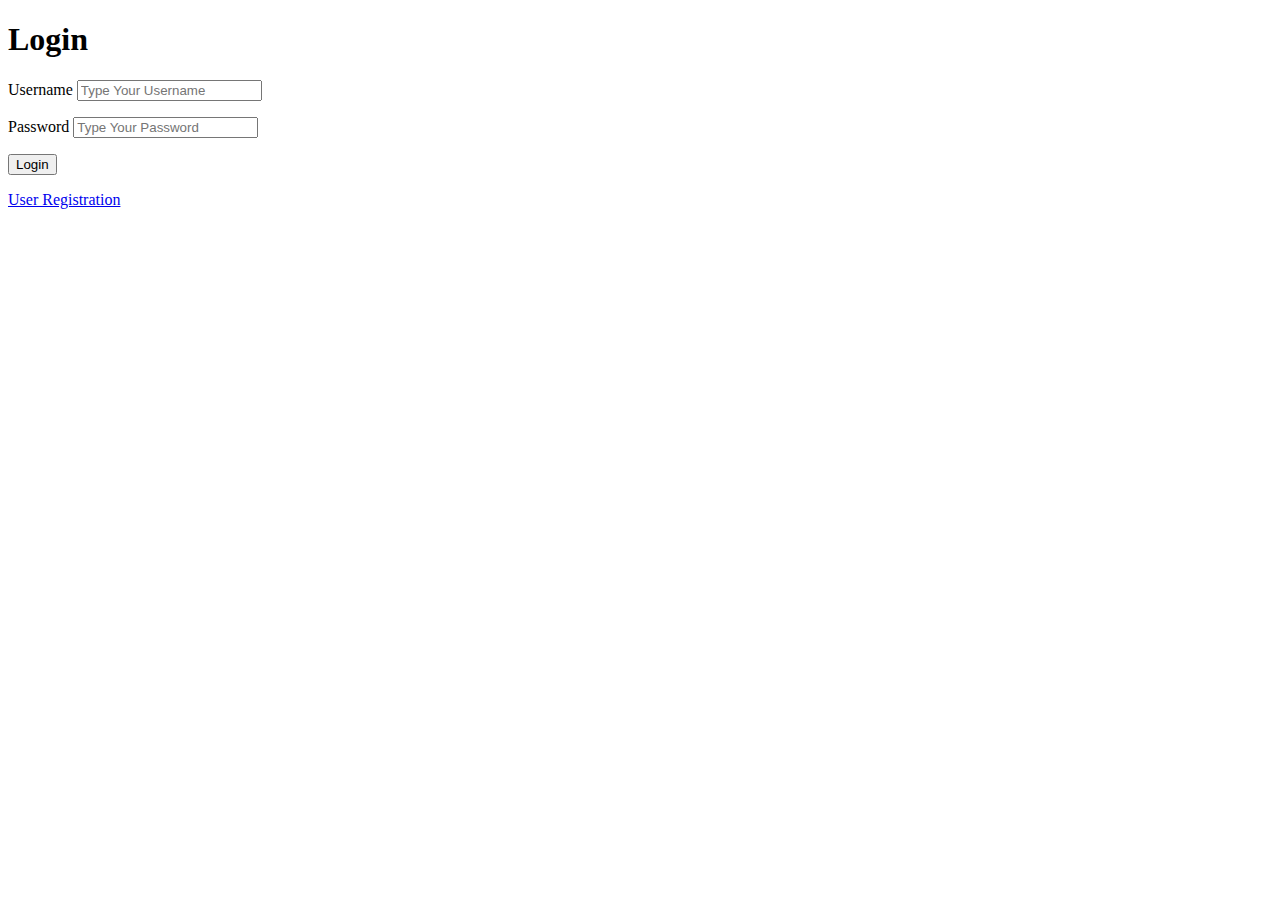
<file: src/main/resources/templates/login.html>
<!DOCTYPE html>
<html lang="ja" xmlns:th="http://www.thymeleaf.org">
<head>
  <meta charset="UTF-8">
  <link rel="stylesheet" th:href="@{/css/style.css}">
  <title>Login</title>
</head>

<body>
<main class="main">
  <form class="form" th:action="@{/login}" method="post">
    <h1 class="form__title">Login</h1>
    <div th:if="${param.error}">
      <p th:if="${session[SPRING_SECURITY_LAST_EXCEPTION] != null}">
        <span th:text="${session[SPRING_SECURITY_LAST_EXCEPTION].message}"></span>
      </p>
    </div>
    <p class="form__item">
      <label for="username">Username</label>
      <input type="text" placeholder="Type Your Username" name="username" id="username">
    </p>
    <p class="form__item">
      <label for="password">Password</label>
      <input type="password" placeholder="Type Your Password" name="password" id="password">
    </p>
    <p class="form__item">
      <input type="submit" value="Login">
    </p>
    <a href="/user/registration" class="to-user-registration">User Registration</a>
  </form>
</main>
</body>
</html>
</file>
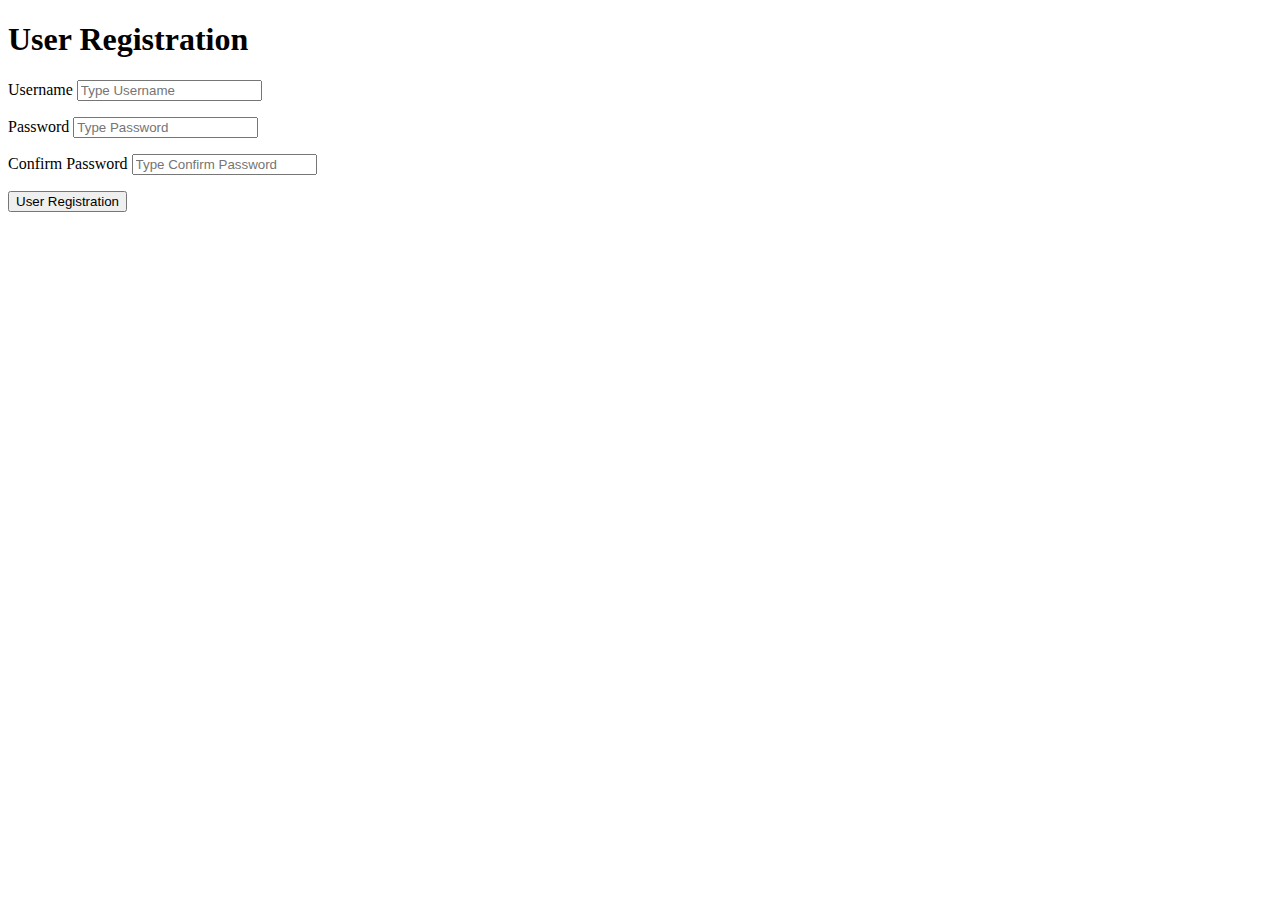
<file: src/main/resources/templates/user-registration.html>
<!DOCTYPE html>
<html lang="ja" xmlns:th="http://www.thymeleaf.org">
<head>
    <meta charset="UTF-8">
    <link rel="stylesheet" th:href="@{/css/style.css}">
    <title>User Registration</title>
</head>

<body>
<main class="main">
    <form class="form" th:action="@{/user/registration}" method="post" th:object="${form}">
        <h1 class="form__title">User Registration</h1>
        <p th:if="${#fields.hasErrors('passwordValid')}" th:errors="*{passwordValid}" class="error-message"></p>
        <p class="form__item">
            <label for="username">Username</label>
            <span th:if="${#fields.hasErrors('username')}" th:errors="*{username}" class="error-message"></span>
            <input type="text" placeholder="Type Username" name="username" id="username">
        </p>
        <p class="form__item">
            <label for="password">Password</label>
            <span th:if="${#fields.hasErrors('password')}" th:errors="*{password}" class="error-message"></span>
            <input type="password" placeholder="Type Password" name="password" id="password">
        </p>
        <p class="form__item">
            <label for="confirm-password">Confirm Password</label>
            <span th:if="${#fields.hasErrors('confirmPassword')}" th:errors="*{confirmPassword}" class="error-message"></span>
            <input type="password" placeholder="Type Confirm Password" name="confirmPassword" id="confirm-password">
        </p>
        <p class="form__item">
            <input type="submit" value="User Registration">
        </p>
    </form>
</main>
</body>
</html>
</file>
